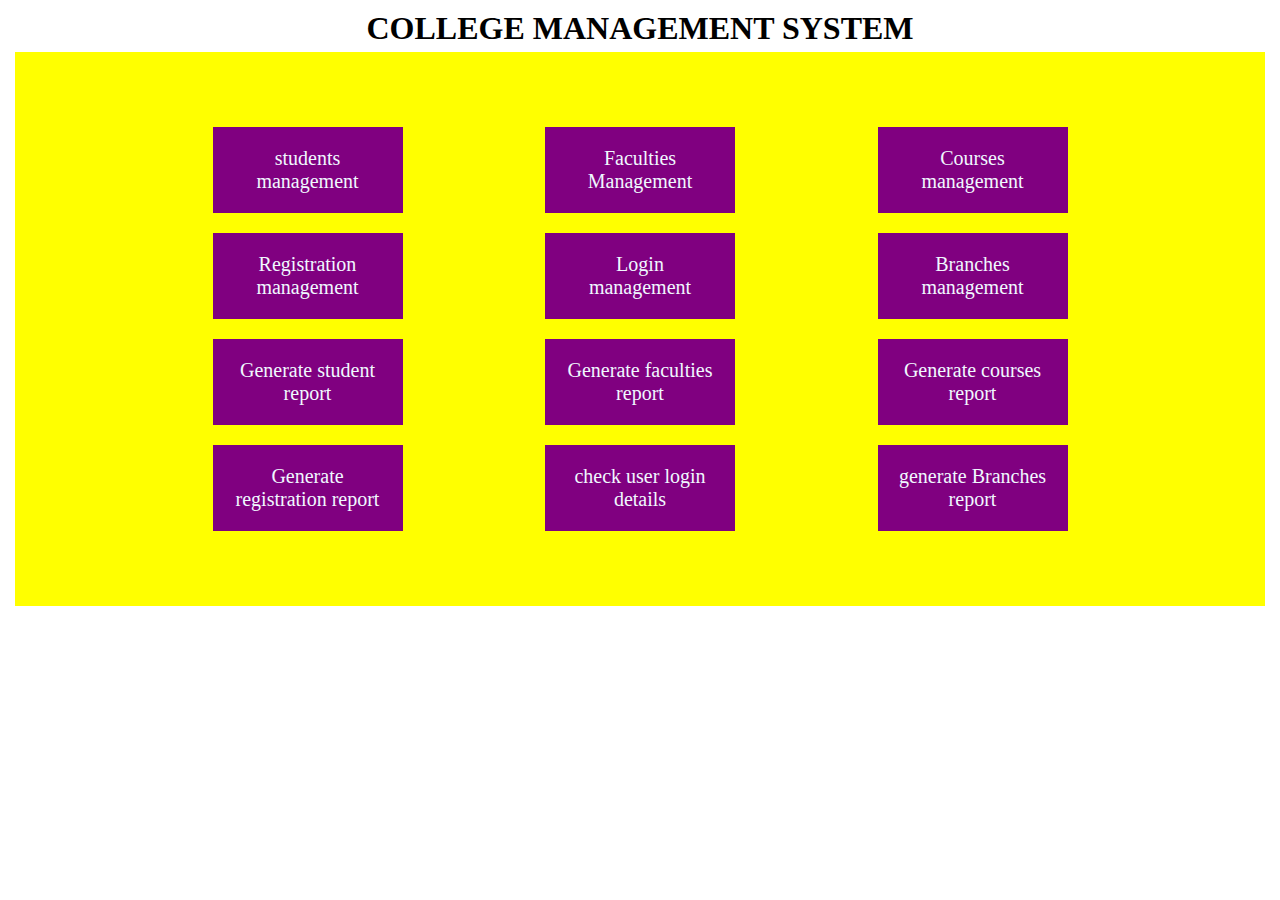
<file: index.html>
<!DOCTYPE html>
<html lang="en">
  <head>
    <meta charset="UTF-8" />
    <meta name="viewport" content="width=device-width, initial-scale=1.0" />
    <title>GRID</title>
    <link rel="stylesheet" href="style.css" />
  </head>
  <h1>COLLEGE MANAGEMENT SYSTEM</h1>
  <body>
    <div class="container">
      <div class="college">students management</div>
      <div class="college">Faculties Management</div>
      <div class="college">Courses management</div>
      <div class="college">Registration management</div>
      <div class="college">Login management</div>
      <div class="college">Branches management</div>
      <div class="college">Generate student report</div>
      <div class="college">Generate faculties report</div>
      <div class="college">Generate courses report</div>
      <div class="college">Generate registration report</div>
      <div class="college">check user login details</div>
      <div class="college">generate Branches report</div>
    </div>
  </body>
</html>
</file>
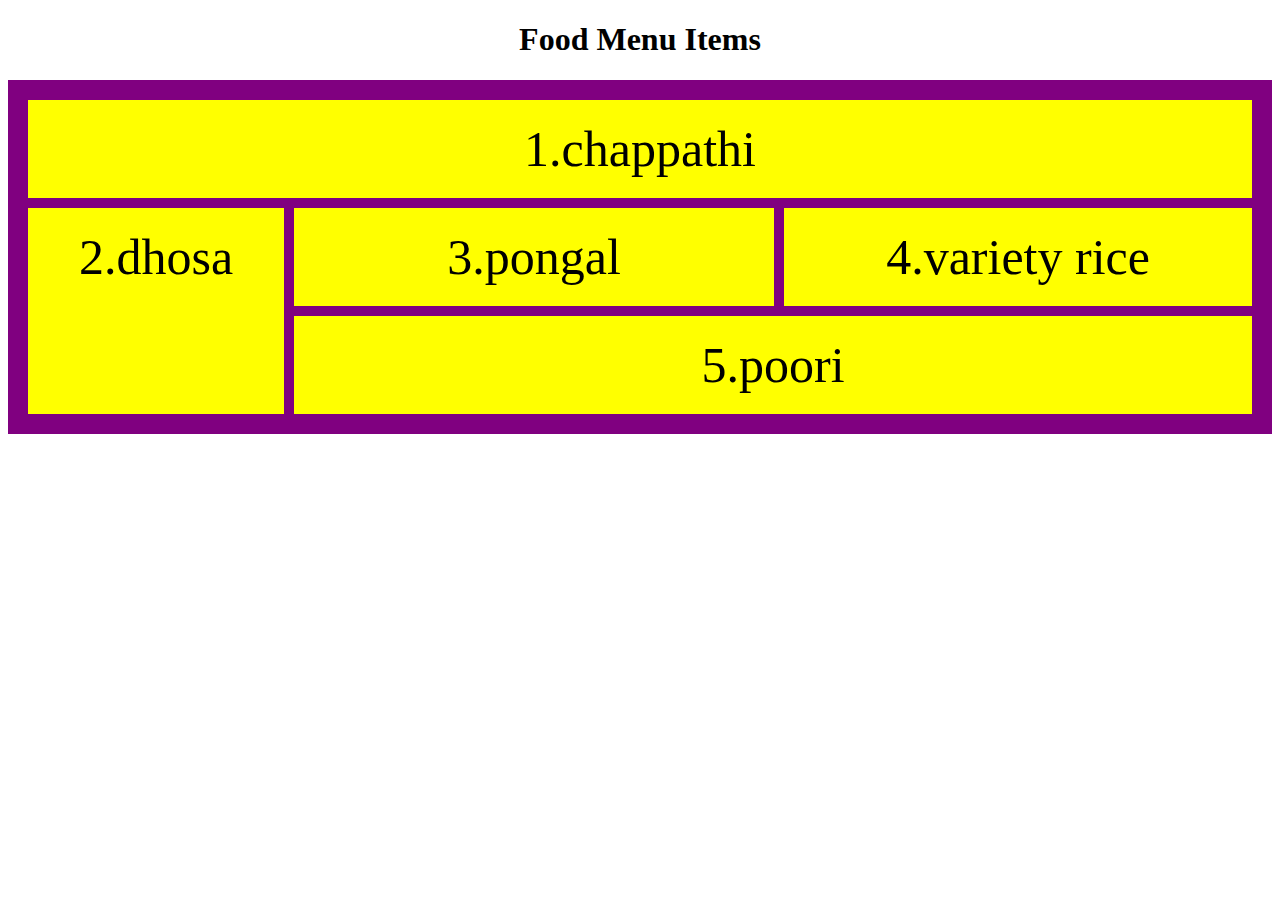
<file: grid model1/index.html>
<!DOCTYPE html>
<html>
  <head>
    <style>
      .item1 {
        grid-area: header;
      }
      .item2 {
        grid-area: menu;
      }
      .item3 {
        grid-area: main;
      }
      .item4 {
        grid-area: right;
      }
      .item5 {
        grid-area: footer;
      }

      .grid-container {
        display: grid;
        grid-template-areas:
          "header header header header header header"
          "menu main main main right right"
          "menu footer footer footer footer footer";
        gap: 10px;
        background-color: purple;
        padding: 20px;
      }

      .grid-container > div {
        background-color: yellow;
        text-align: center;
        padding: 20px 0;
        font-size: 50px;
      }
    </style>
  </head>
  <body>
    <center><h1>Food Menu Items</h1></center>

    <div class="grid-container">
      <div class="item1">1.chappathi</div>
      <div class="item2">2.dhosa</div>
      <div class="item3">3.pongal</div>
      <div class="item4">4.variety rice</div>
      <div class="item5">5.poori</div>
    </div>
  </body>
</html>
</file>
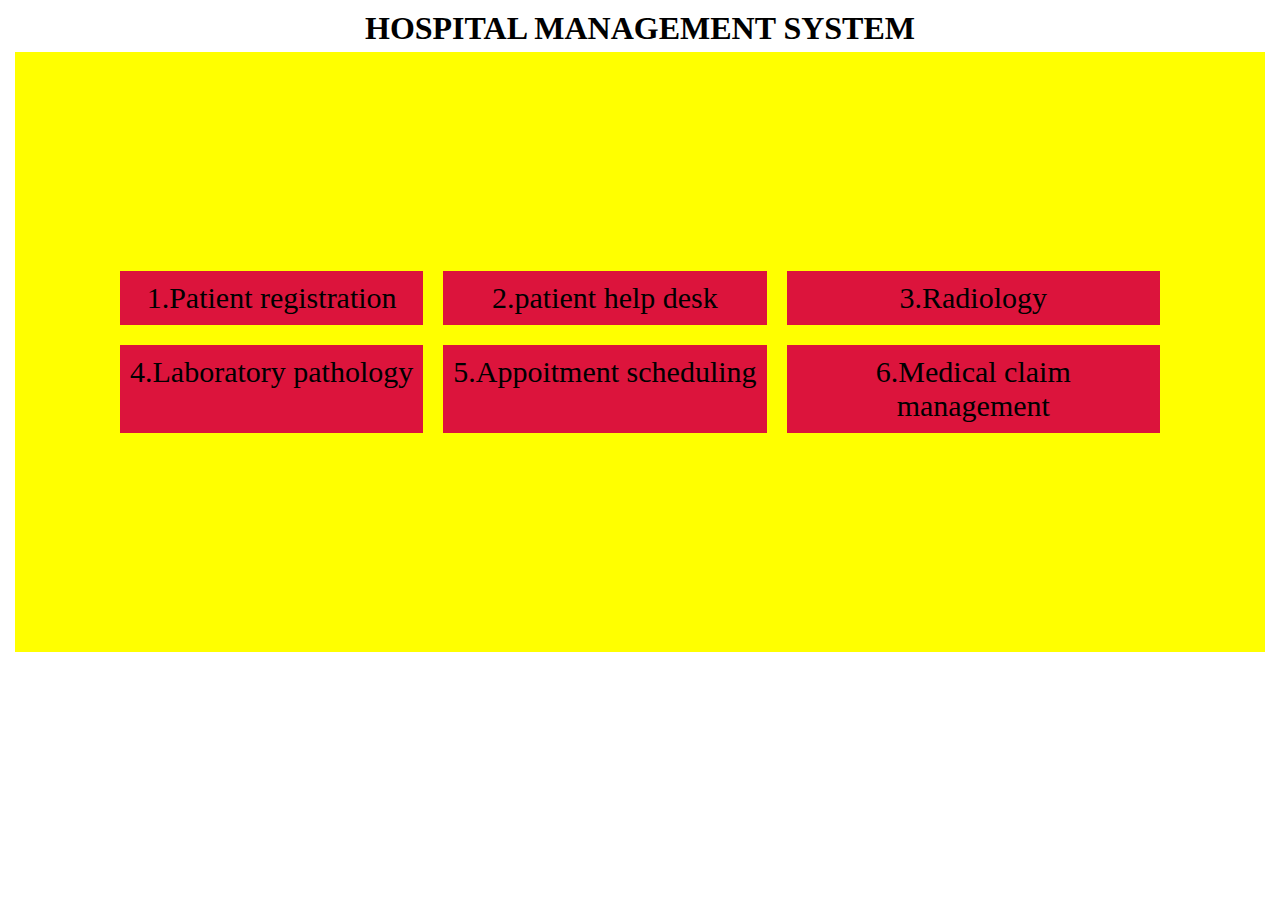
<file: grid model1/grid model2/index.html>
<!DOCTYPE html>
<html lang="en">
  <head>
    <meta charset="UTF-8" />
    <meta name="viewport" content="width=device-width, initial-scale=1.0" />
    <title>GRID</title>
    <link rel="stylesheet" href="style.css" />
  </head>
  <center><h1>HOSPITAL MANAGEMENT SYSTEM</h1></center>
  <body>
    <div class="container">
      <div class="hospital">1.Patient registration</div>
      <div class="hospital">2.patient help desk</div>
      <div class="hospital">3.Radiology</div>
      <div class="hospital">4.Laboratory pathology</div>
      <div class="hospital">5.Appoitment scheduling</div>
      <div class="hospital">6.Medical claim management</div>
    </div>
  </body>
</html>
</file>
<file: style.css>
* {
  margin: 5px;
  text-align: center;
}
.container {
  display: grid;
  justify-content: space-evenly;
  grid-template-columns: 200px 200px 200px;
  gap: 10px;
  padding: 70px;
  background-color: yellow;
}
.college {
  background-color: purple;
  color: aliceblue;
  font-size: 20px;
  padding: 20px;
}
</file>
<file: grid model1/grid model2/style.css>
* {
  margin: 5px;
}
.container {
  display: grid;
  height: 400px;
  align-content: center;
  grid-template-columns: auto auto auto;
  gap: 10px;
  background-color: yellow;
  padding: 100px;
}
.hospital {
  background-color: crimson;
  font-size: 30px;
  padding: 10px;
  text-align: center;
}
</file>
